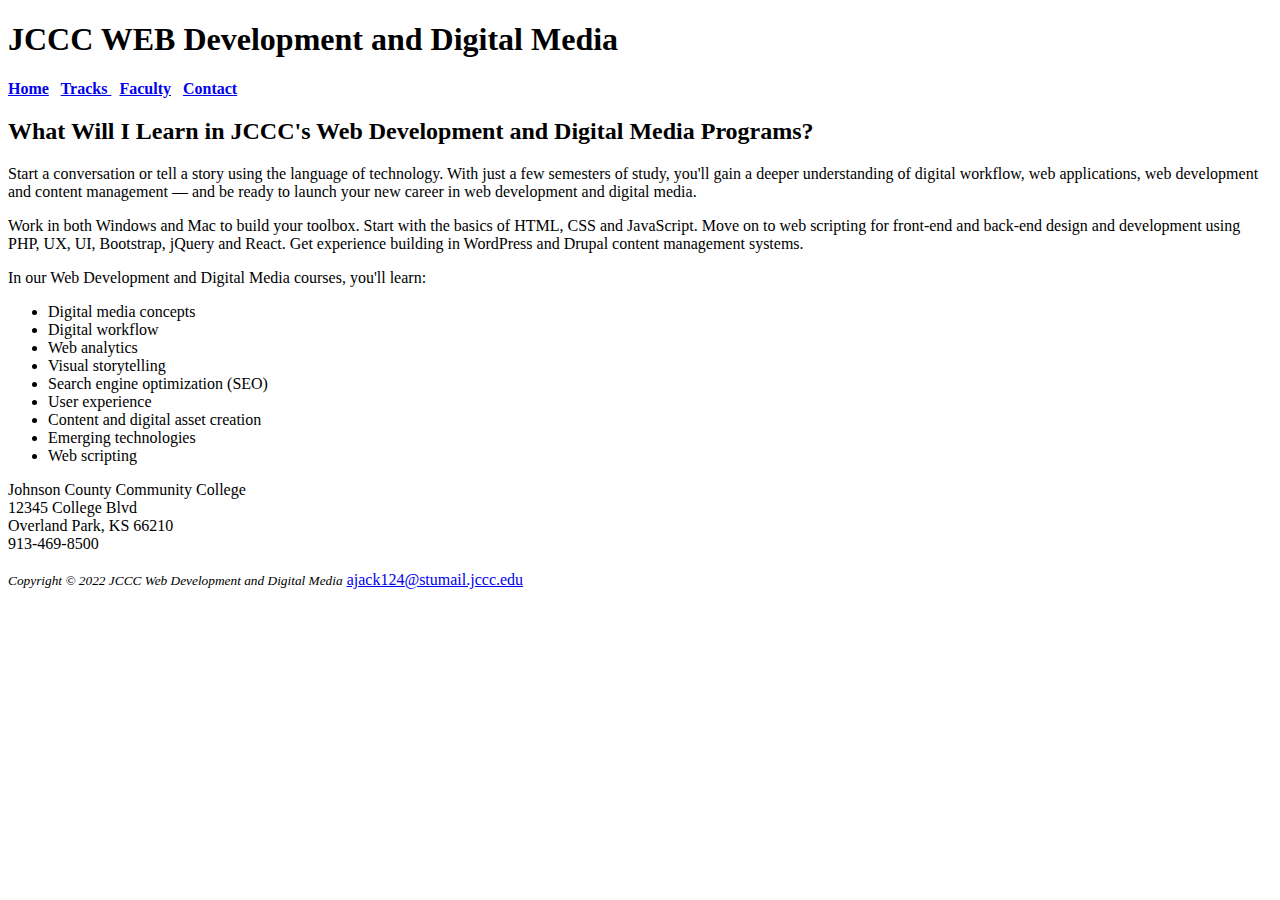
<file: index.html>
<!DOCTYPE html>
<!--Alize Jackson 6/7/2025-->
<html lang="en">
<head>
    <title>JCCC Web Development and Digital Media</title>
    <meta charset="utf-8">
</head>
<body>
    <header>
        <h1>JCCC WEB Development and Digital Media</h1>
    </header>
    <nav>
        <b>
            <a href="index.html">Home</a> &nbsp; 
            <a href="tracks.html">Tracks </a> &nbsp; 
            <a href="faculty.html">Faculty</a> &nbsp; 
            <a href="contact.html">Contact</a>
        </b>
    </nav>
    <h2>What Will I Learn in JCCC's Web Development and Digital Media Programs?</h2>
        <p>Start a conversation or tell a story using the language of technology. 
    With just a few semesters of study, you'll gain a deeper understanding of digital workflow, web applications, 
    web development and content management — and be ready to launch your new career in web development and digital media.</p>
        <p>Work in both Windows and Mac to build your toolbox. Start with the basics of HTML, CSS and JavaScript. 
    Move on to web scripting for front-end and back-end design and development using PHP, UX, UI, Bootstrap, jQuery and React.
    Get experience building in WordPress and Drupal content management systems.</p>
        <p>In our Web Development and Digital Media courses, you'll learn:</p>
    <ul>
        <li>Digital media concepts </li>
        <li>Digital workflow</li>
        <li>Web analytics</li>
        <li>Visual storytelling</li>
        <li>Search engine optimization (SEO)</li>
        <li>User experience</li>
        <li>Content and digital asset creation</li>
        <li>Emerging technologies</li>
        <li>Web scripting</li>
    </ul>
    <div>
        Johnson County Community College<br>
        12345 College Blvd<br>
        Overland Park, KS 66210<br>
        913-469-8500
    </div>
    <br>
    <footer>
        <small><em>Copyright &copy; 2022 JCCC Web Development and Digital Media</em></small>
        <a href="mailto:ajack124@stumail.jccc.edu">ajack124@stumail.jccc.edu</a>
    </footer>
</body>
</html>
</file>
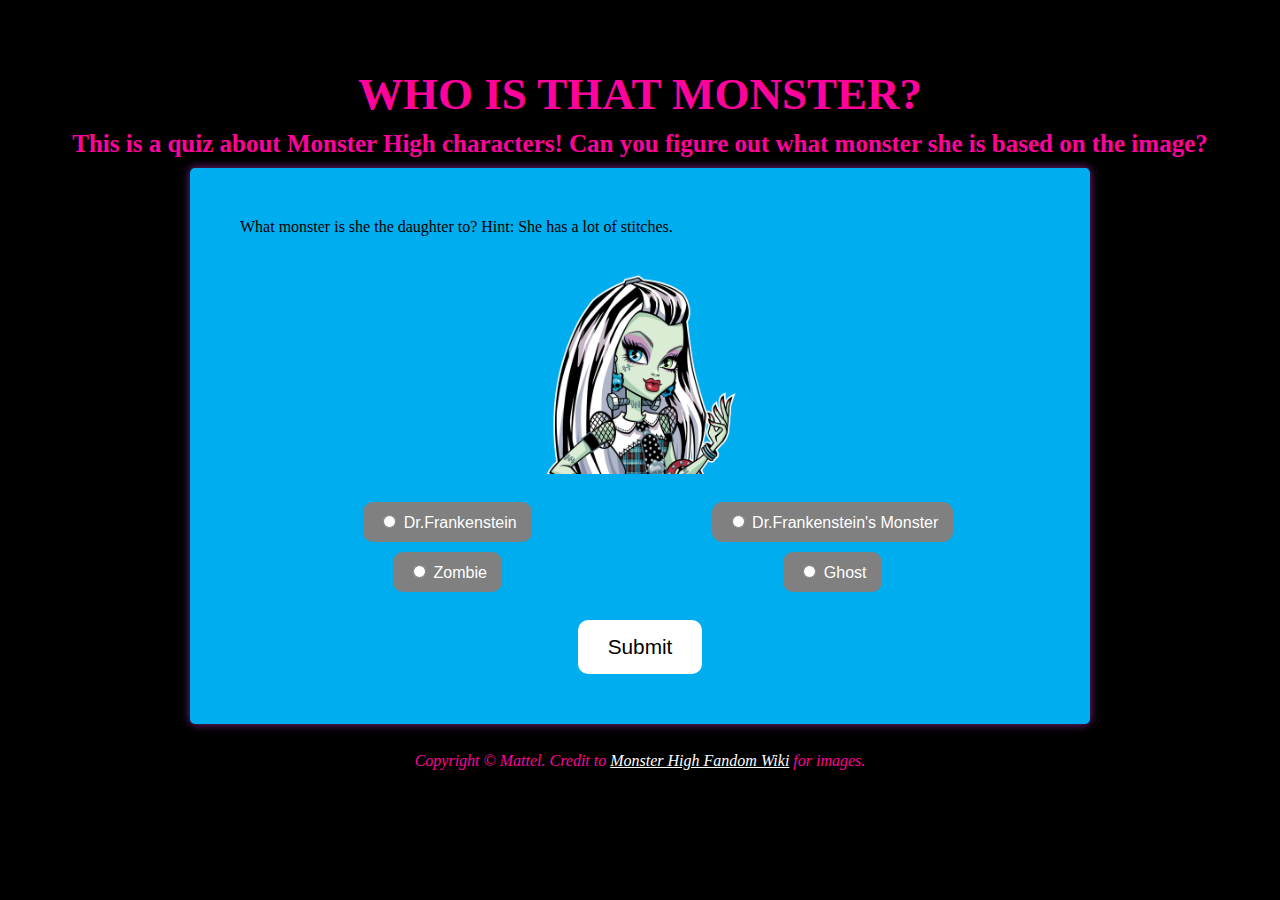
<file: FinalProject/index.html>
<!--Alize Jackson Web 114 Final Project-->
<!DOCTYPE html>
<html lang="en">
    <head>
        <meta charset="UTF-8"/>
        <title>WEB 114 FINAL PROJECT</title>
        <link rel="stylesheet" href="styles.css">
    </head>
    <body>
        <h1>WHO IS THAT MONSTER?</h1>
        <h3>This is a quiz about Monster High characters! Can you figure out what monster she is based on the image?</h3>
        <div id="quiz">
            <div id="question"></div>
            <br>
            <img id="questionImage" src="Frankie_Stein.png" alt="Frankie Stein">
            <br>
            <div id="options"></div>
            <br>
            <button id="submit">Submit</button>
        </div>
        <script src="quiz.js"></script>
        <br>
        <footer><i>Copyright &copy; Mattel. Credit to <a href="https://monsterhigh.fandom.com/wiki/Monster_High_Wiki">
             Monster High Fandom Wiki</a> for images.</i>
        </footer>
    </body>
</html>
</file>
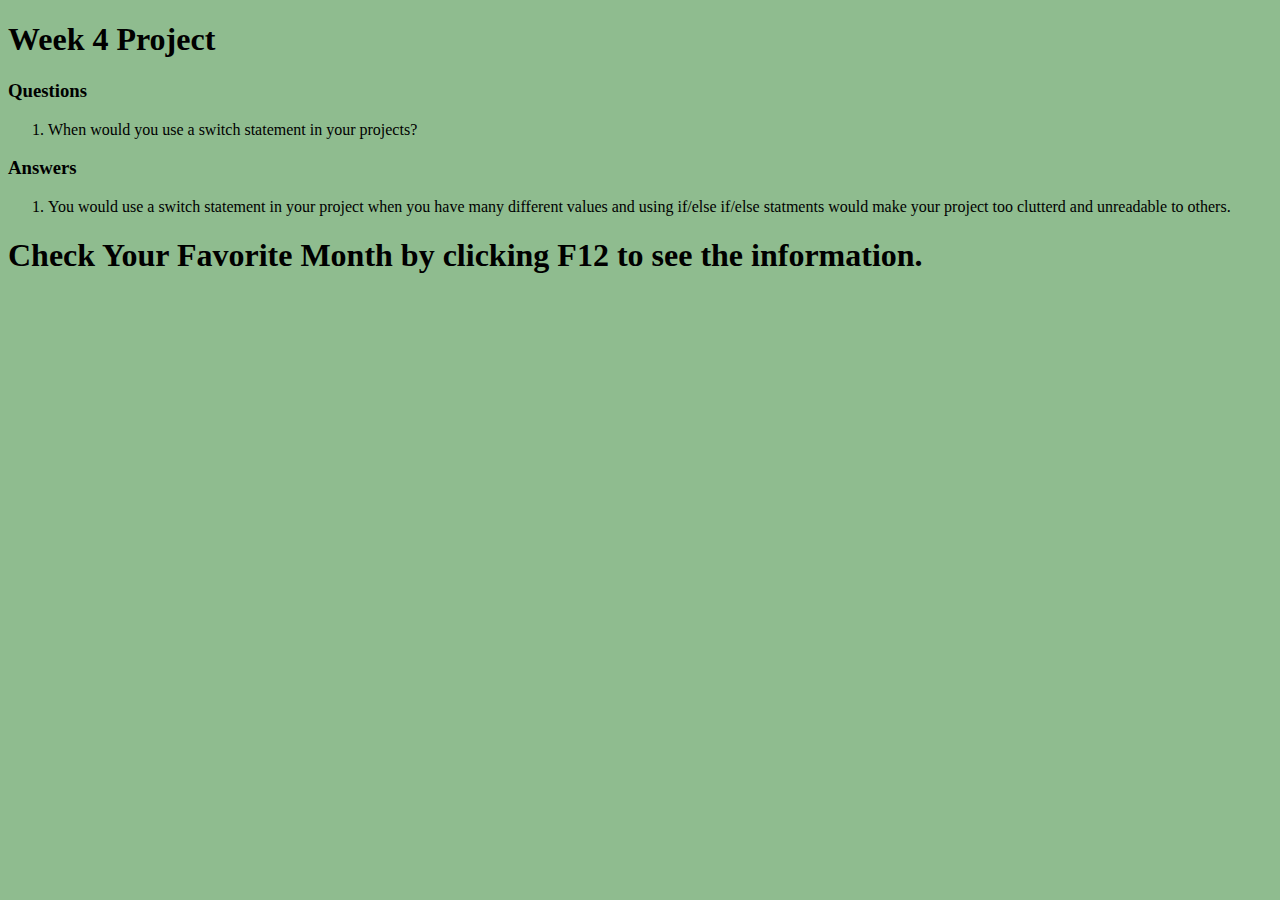
<file: Week4/switch/index.html>
<!--Alize Jackson 10/30/2025-->
<!DOCTYPE html>
<html lang="en">
<head>
    <meta charset="UTF-8">
    <meta name="viewport" content="width=device-width, initial-scale=1.0">
    <title>Favorite Month Checker</title>
</head>
<body style="background-color: darkseagreen; color:black;">
    <h1>Week 4 Project</h1>
    <h3><b>Questions</b></h3>
        <ol>
            <li>When would you use a switch statement in your projects?</li>
        </ol>
    <h3>Answers</h3>
        <ol>
            <li>You would use a switch statement in your project when you have many different values and using if/else if/else
            statments would make your project too clutterd and unreadable to others.</li>
        </ol>
    <h1>Check Your Favorite Month by clicking F12 to see the information.</h1>
<script src="switch.js"></script>
</body>
</html>
</file>
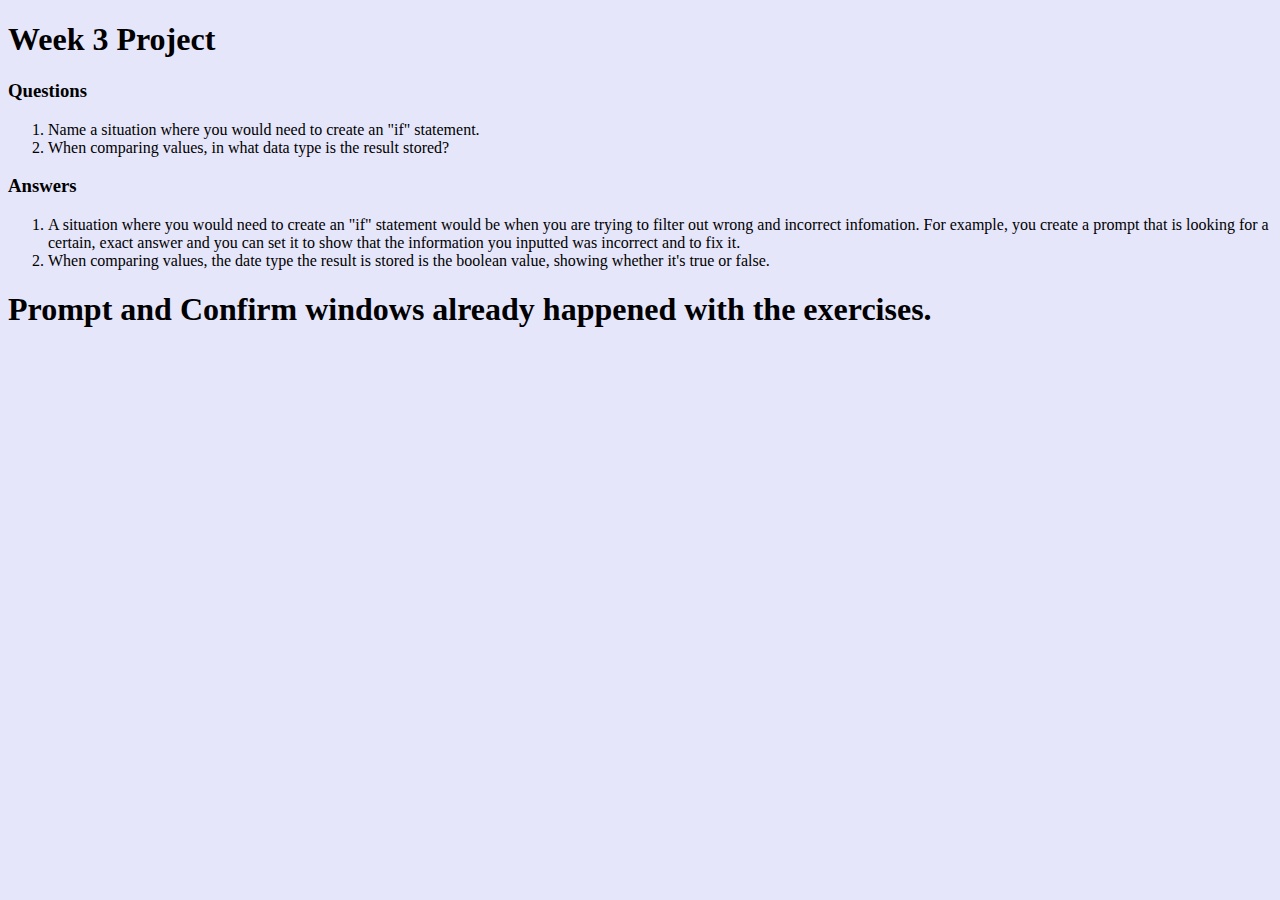
<file: week 3/shopping.html>
<!--Alize Jackson 10/23/2025-->
<!DOCTYPE html>
<html lang="en">
    <head>
        <meta charset="UTF-8" />
        <title>Week 3 Project</title>
    </head> 
    <body style="background-color: lavender; color:black;">
    <h1>Week 3 Project</h1>
    <h3><b>Questions</b></h3>
        <ol>
            <li>Name a situation where you would need to create an "if" statement.</li>
            <li>When comparing values,  in what data type is the result stored?</li>
        </ol>
    <h3>Answers</h3>
        <ol>
            <li>A situation where you would need to create an "if" statement would be when you are trying to filter out wrong
            and incorrect infomation. For example, you create a prompt that is looking for a certain, exact answer and you can 
            set it to show that the information you inputted was incorrect and to fix it.</li>
            <li>When comparing values, the date type the result is stored is the boolean value, showing whether it's true
            or false.</li>
        </ol>
    <h1>Prompt and Confirm windows already happened with the exercises.</h1>
    
    <script>
        //*Spending Prompt*//
        let total = parseInt(prompt ("How much did you spend?"));
        //*Confirm Total*//
        let confirmed = confirm("$" + total + " in total? Click OK to continue!");
        
        //*If Prompt*//
        if (total < 50) {
            alert("No discount. :("); 
            //*No alert shows up for 50, since the instructions did not
            //state this equation to be less than or equal to fifty.*//
        }
        if (total >= 75) {
            alert("10% off. Not bad."); 
            //*This equations is conflicting with the 100 since they are both
            //greater thans. When the alert pops up after entering 200, 
            //it shows both 10% off and 20% off.*//
        }
        if (total >= 100) {
            alert("20% off. Ok, but could be better."); 
            //*The instructions states that 100 >= 100 and will be 20% off but it's not.*//
        }
    </script>
        
    </body>
</html>
</file>
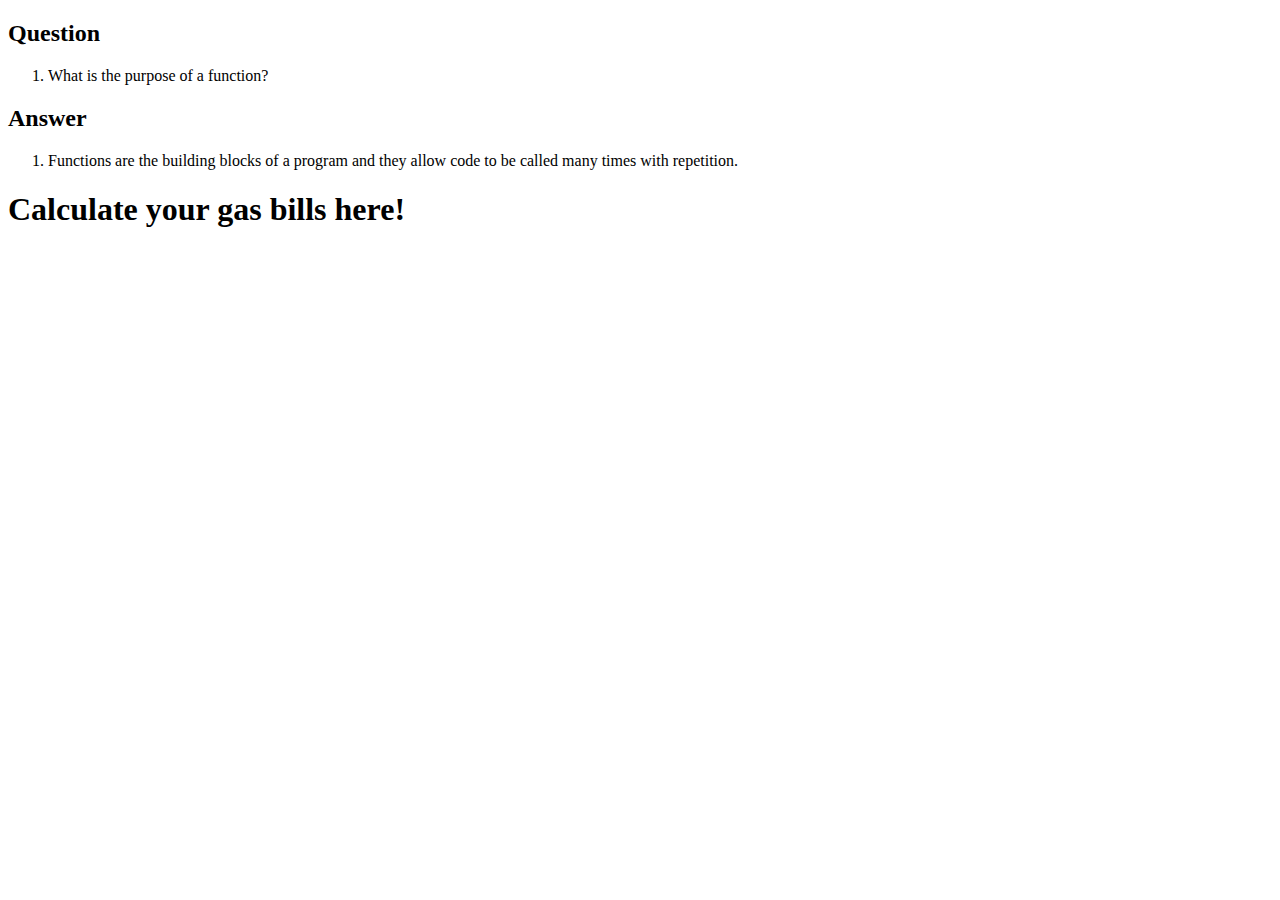
<file: Week6/gasproject.html>
<!--Alize Jackson 11/13/2025-->
<!DOCTYPE html>
<html lang="en">
    <head>
        <meta charset="UTF-8" />
        <title>Week 6 Project</title>
    </head>
    <body>
    <h2>Question</h2>
        <ol>
            <li>What is the purpose of a function?</li>
        </ol>
    <h2>Answer</h2>
        <ol>
            <li>Functions are the building blocks of a program and they allow code to be called many times with repetition.</li>
        </ol>
    <h1>Calculate your gas bills here!</h1>
    <script>
        let entryCount = 0;
        let total = 0;
        let weeklyGas = 0;
        let userName = prompt ("Enter your name.");
        let firstweeklyGas = prompt ("Enter your first week's gas total. Enter -1 when you are done.");
    
        //*Function Loop*//
        //*I don't know what I am doing wrong with this assignment. I can't figure it out at all.*//
        //*I couldn't figure out why the while loop wasn't working or what I was missing to make it work*//
        //*And the return section made no sense to me on how it would work. I really didn't understand what I needed to do.*//
        //*Sorry for an incomplete assignment but I had no idea what to do.*//
        let gas = function calcGasAvg() {
            let averageGas = total / entryCount;
            while (weeklyGas !== -1) {
                total++;
                entryCount++;
                let week = prompt ("Enter another week's gas total. Enter -1 when you are done.");
            }
            if (entryCount >0) {
                return (averageGas);
            }  else {
                return (averageGas) = 0;
            }
            if (entryCount === 0) {
                confirm("No gas totals were entered.");
            } else if (entryCount === 1) {
                confirm(`You entered ${entryCount} gas total.`);
            } else {
                confirm(`You entered ${entryCount} gas totals.`);
            }
            confirm(userName + "'s average weekly gas bill is " + gas.toFixed(2));
        }
       
    </script>
    </body>
</html>
</file>
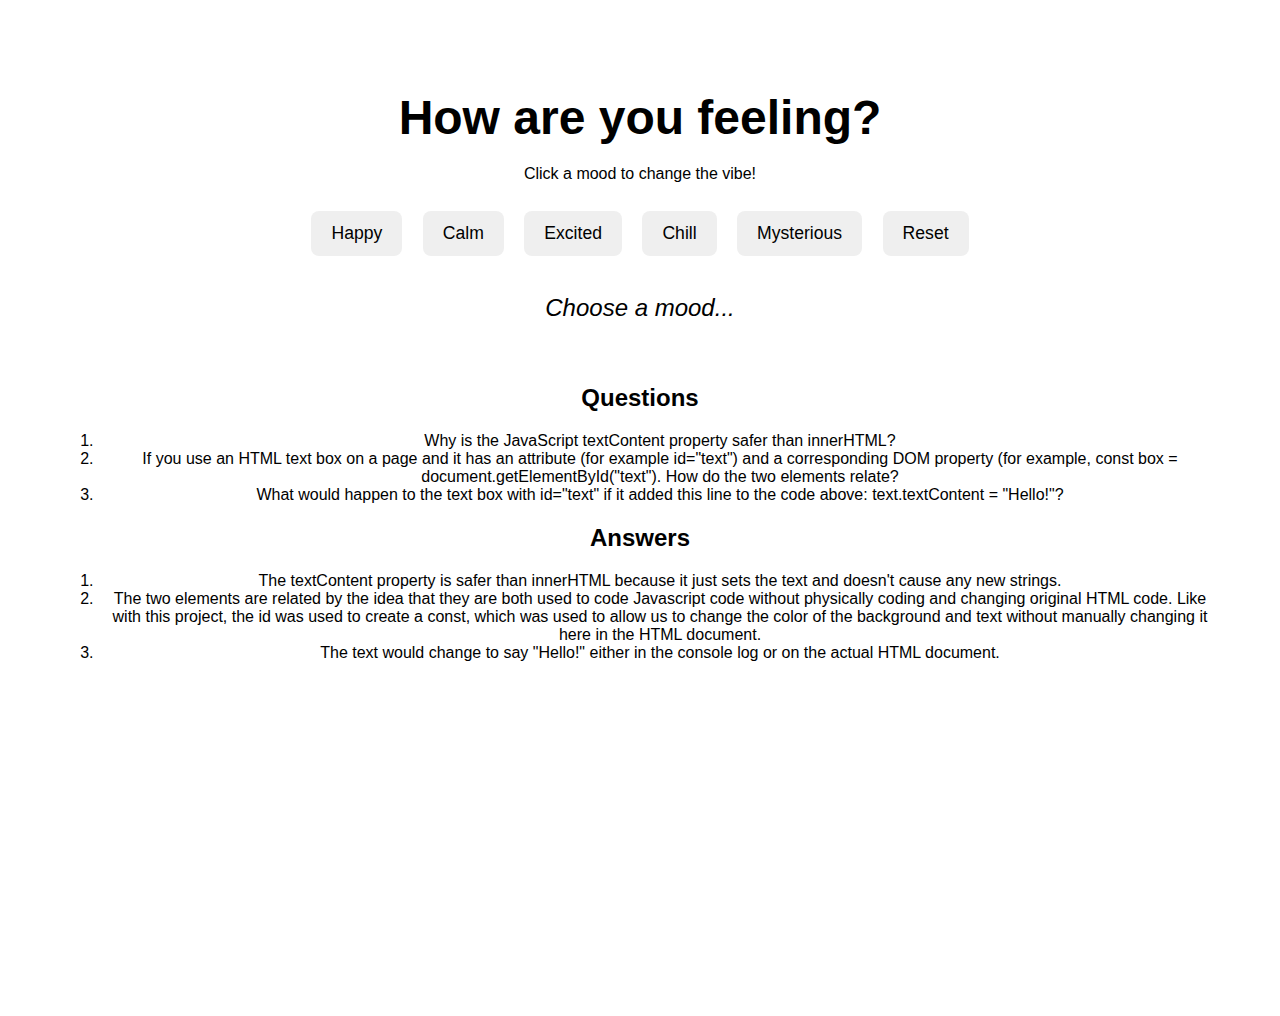
<file: Week7/moodswitcher.html>
<!--Alize Jackson 11/20/2025-->
<!DOCTYPE html>
<html lang="en">
<head>
  <meta charset="UTF-8" />
  <title>Mood Changer</title>
  <style>
    body {
      font-family: 'Segoe UI', sans-serif;
      text-align: center;
      padding: 50px;
      transition: background-color 0.5s ease, color 0.5s ease;
      min-height: 100vh;
    }
    h1 { font-size: 3rem; margin-bottom: 20px; }
    #moodButtons {
      margin: 20px 0;
    }
    .mood-btn {
      padding: 12px 20px;
      margin: 8px;
      font-size: 1.1rem;
      cursor: pointer;
      border: none;
      border-radius: 8px;
      transition: transform 0.2s;
    }
    .mood-btn:hover { transform: scale(1.05); }
    #moodDisplay { margin-top: 30px; font-size: 1.5rem; font-style: italic; }
  </style>
</head>
<body>
  <h1>How are you feeling?</h1>
  <p>Click a mood to change the vibe!</p>

  <!-- Button container -->
  <div id="moodButtons">
    <button class="mood-btn" data-mood="happy">Happy</button>
    <button class="mood-btn" data-mood="calm">Calm</button>
    <button class="mood-btn" data-mood="excited">Excited</button>
    <button class="mood-btn" data-mood="chill">Chill</button>
    <button class="mood-btn" data-mood="mysterious">Mysterious</button>
    <button class="mood-btn" data-mood="reset">Reset</button>
  </div>

  <p id="moodDisplay">Choose a mood...</p>

  <script src="mood.js"></script>
  <br>
  <h2>Questions</h2>
        <ol>
          <li>Why is the JavaScript textContent property safer than innerHTML?</li>
          <li>If you use an HTML text box on a page and it has an attribute (for example id="text") 
            and a corresponding DOM property (for example, const box = document.getElementById("text"). 
            How do the two elements relate?</li>
          <li>What would happen to the text box with id="text" if it added this line to the code above:
            text.textContent = "Hello!"?</li>
        </ol>
    <h2>Answers</h2>
        <ol>
          <li>The textContent property is safer than innerHTML because it just sets the text and doesn't cause any new strings.</li>
          <li>The two elements are related by the idea that they are both used to code Javascript code without physically coding and changing
          original HTML code. Like with this project, the id was used to create a const, which was used to allow us to change the color of the
          background and text without manually changing it here in the HTML document.</li>
          <li>The text would change to say "Hello!" either in the console log or on the actual HTML document.</li>
        </ol>
</body>
</html>
</file>
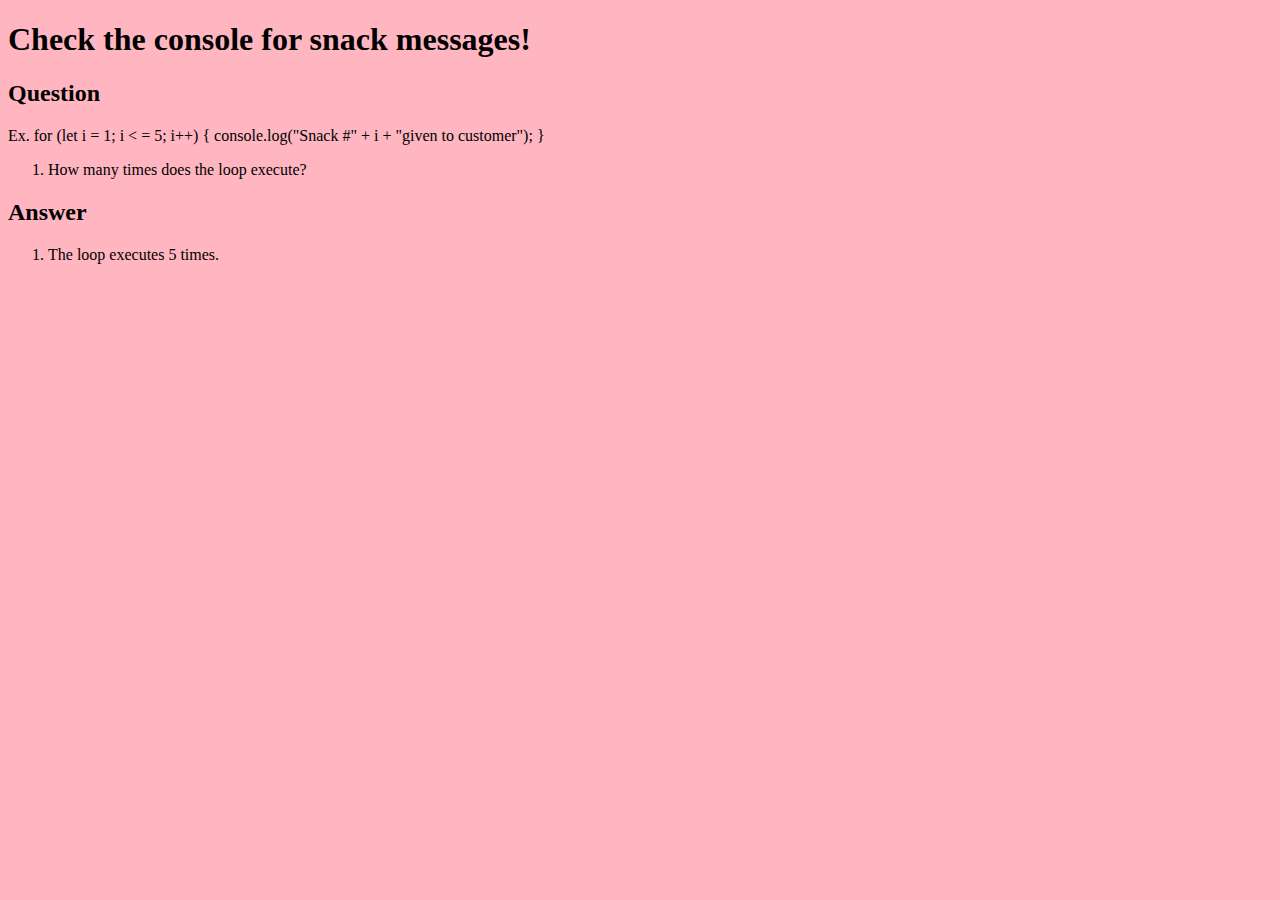
<file: Week5/vending/loops.html>
<!--Alize Jackson 11/05/2025-->
<!DOCTYPE html>
<html lang="en">
<head>
    <meta charset="UTF-8">
    <title>Vending Machine Loop</title>
</head>
<body style="background-color: lightpink; color:black;">
    <h1>Check the console for snack messages!</h1>
<!--Put the question and answer below here-->
    <h2>Question</h2>
    <p>Ex. for (let i = 1; i &lt; = 5; i++) {
           console.log("Snack #" + i + "given to customer");
           }
    </p>
    <ol>
        <li>How many times does the loop execute?</li>
    </ol>
    <h2>Answer</h2>
    <ol>
       <li>The loop executes 5 times.</li>
    </ol>
  <!-- Link to the external script -->
    <script src="vendingMachine.js"></script>
</body>
</html>
</file>
<file: FinalProject/styles.css>
/*Alize Jackson WEB 118 Final Project CSS*/

/*Style for BODY*/
body {
    font-family: "DynaPuff";
    background-color: #000000;
    color: #ff029b;
    align-content: center;
    padding: 50px;
}
h1 {
    font-size: 45px;
    text-align: center;
    color: #ff029b;
    margin-top: 10px;
    margin-bottom: 10px;
}
h3 {
    font-size: 25px;
    text-align: center;
    color: #ff029b;
    margin-top: 10px;
    margin-bottom: 10px;
}
footer {
    text-align: center;
    color: #ff029b;
    margin-top: 10px;
    margin-bottom: 10px;
}
a {
    color: #fff;
}
a:hover {
    color: #882693;
}
a:active {
    color: #ff0000;
}

/*Style for QUIZ*/
div {
    font-family: "DynaPuff";
    color: #000;
}
#quiz {
    max-width: 800px;
    margin: 0 auto;
    padding: 50px;
    background-color: #00adef;
    border-radius: 5px;
    box-shadow: 0 0 10px #882693;
}
#question {
    margin-bottom: 20px;
    align-content: center;
}
#options {
    display: grid;
    gap: 10px;
    grid-template-columns: repeat(2, 1fr);
    margin: 0 auto;
    padding: 10px 20px;
    border: none;
    border-radius: 10px;
    cursor: pointer;
}
#submit {
    display: block;
    margin: 0 auto;
    font-size: 1.3rem;
    padding: 15px 30px;
    border: none;
    border-radius: 10px;
    cursor: pointer;
    background-color: #fff;
    color: #000;
}
#submit:hover {
    background-color: #882693;
    color: #fff;
}

button {
    background-color: gray;
    color: #fff;
    display: block;
    margin: 0 auto;
    font-size: 1rem;
    padding: 10px 15px;
    border: none;
    border-radius: 10px
}
#questionImage {
    width: 200px;
    height: 200px;
    display: block;
    margin-left: auto;
    margin-right: auto;
}
</file>
